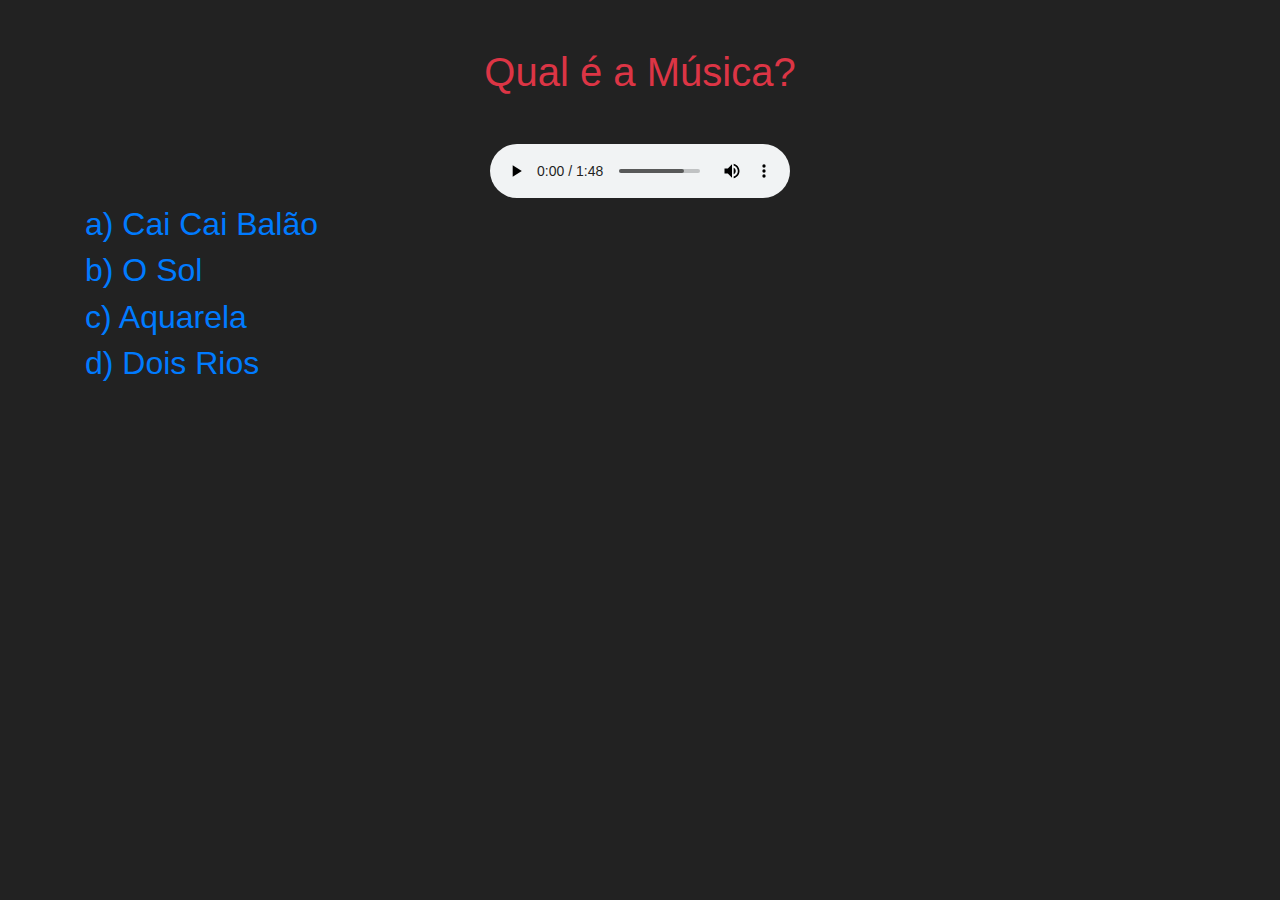
<file: index.html>
<!doctype html>
<html lang="en">

<head>
    <!-- Required meta tags -->
    <meta charset="utf-8">
    <meta name="viewport" content="width=device-width, initial-scale=1, shrink-to-fit=no">

    <!-- Bootstrap CSS -->
    <link rel="stylesheet" href="https://maxcdn.bootstrapcdn.com/bootstrap/4.0.0/css/bootstrap.min.css"
        integrity="sha384-Gn5384xqQ1aoWXA+058RXPxPg6fy4IWvTNh0E263XmFcJlSAwiGgFAW/dAiS6JXm" crossorigin="anonymous">
    <link rel="stylesheet" href="./css/style.css">
    <link
    rel="stylesheet"
    href="https://cdnjs.cloudflare.com/ajax/libs/animate.css/4.0.0/animate.min.css"
  />
    <title>Qual é a Música?</title>
</head>

<body>
    <h1 class="text-center text-danger m-5">Qual é a Música?</h1>

    <div class="container">

        <div class="row">

            <div class="col text-center" >

                <audio src="./assets/audio/Aquarela - Toquinho (Fingerstyle Guitar).mp3" controls></audio>
                <audio id = "certa_play" src="./assets/audio/acertou.mp3"></audio>


            </div>            
        </div>

        <h2  class="text-primary" id = "errada1">a) Cai Cai Balão</h2>
        <h2 class="text-primary" id = "errada2">b) O Sol</h2>
        <h2 id = "certa" class="text-primary">c) Aquarela</h2>
        <h2 class="text-primary" id = "errada3">d) Dois Rios</h2>
    </div>

   
    <!-- Optional JavaScript -->
    <!-- jQuery first, then Popper.js, then Bootstrap JS -->
    <script src="https://code.jquery.com/jquery-3.2.1.slim.min.js"
        integrity="sha384-KJ3o2DKtIkvYIK3UENzmM7KCkRr/rE9/Qpg6aAZGJwFDMVNA/GpGFF93hXpG5KkN"
        crossorigin="anonymous"></script>
    <script src="https://cdnjs.cloudflare.com/ajax/libs/popper.js/1.12.9/umd/popper.min.js"
        integrity="sha384-ApNbgh9B+Y1QKtv3Rn7W3mgPxhU9K/ScQsAP7hUibX39j7fakFPskvXusvfa0b4Q"
        crossorigin="anonymous"></script>
    <script src="https://maxcdn.bootstrapcdn.com/bootstrap/4.0.0/js/bootstrap.min.js"
        integrity="sha384-JZR6Spejh4U02d8jOt6vLEHfe/JQGiRRSQQxSfFWpi1MquVdAyjUar5+76PVCmYl"
        crossorigin="anonymous"></script>

    <script src="./js/main.js"></script>    

</body>

</html>
</file>
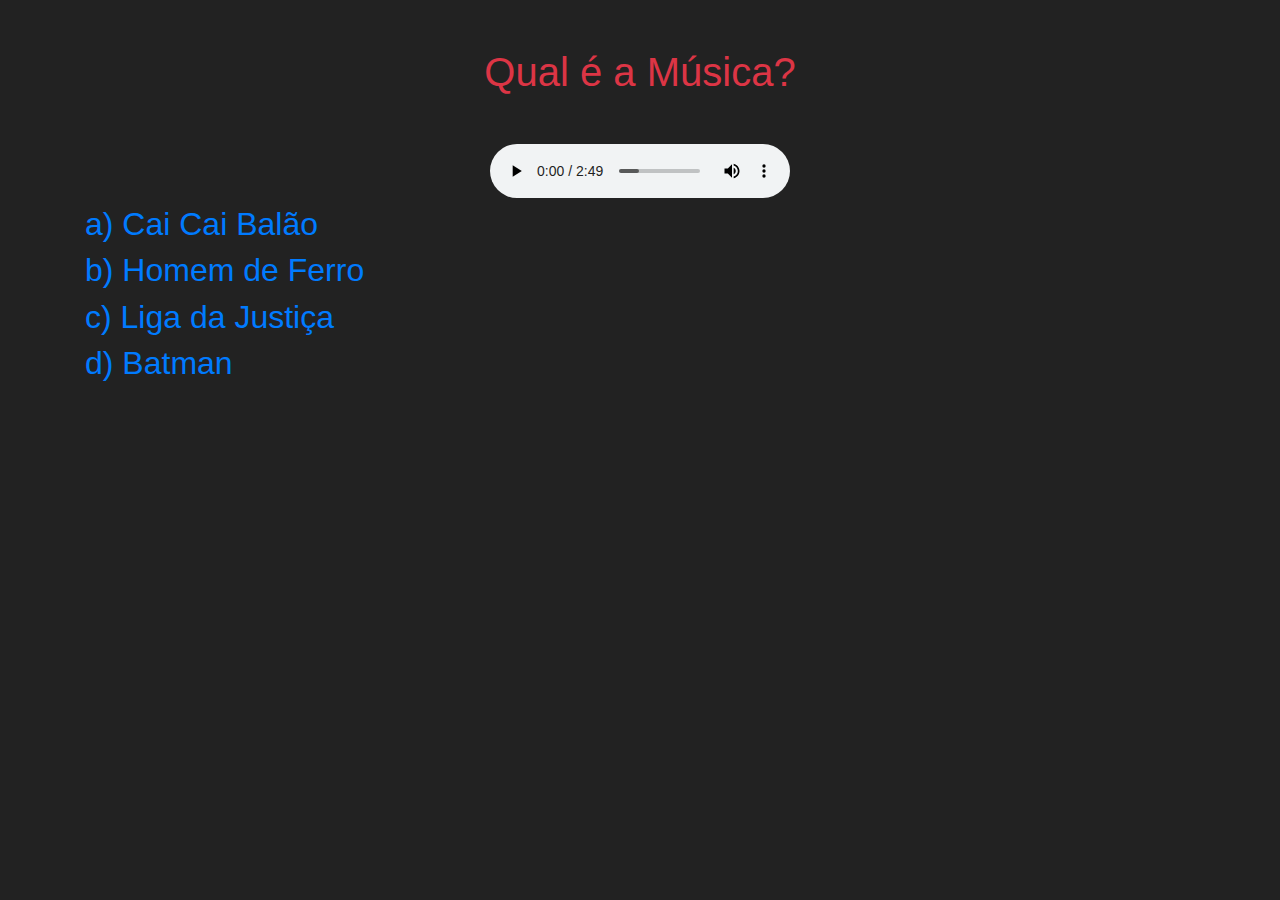
<file: pg2.html>
<!doctype html>
<html lang="en">

<head>
    <!-- Required meta tags -->
    <meta charset="utf-8">
    <meta name="viewport" content="width=device-width, initial-scale=1, shrink-to-fit=no">

    <!-- Bootstrap CSS -->
    <link rel="stylesheet" href="https://maxcdn.bootstrapcdn.com/bootstrap/4.0.0/css/bootstrap.min.css"
        integrity="sha384-Gn5384xqQ1aoWXA+058RXPxPg6fy4IWvTNh0E263XmFcJlSAwiGgFAW/dAiS6JXm" crossorigin="anonymous">
    <link rel="stylesheet" href="./css/style.css">
    <link
    rel="stylesheet"
    href="https://cdnjs.cloudflare.com/ajax/libs/animate.css/4.0.0/animate.min.css"
  />
    <title>Qual é a Música?</title>
</head>

<body>
    <h1 class="text-center text-danger m-5">Qual é a Música?</h1>

    <div class="container">

        <div class="row">

            <div class="col text-center" >

                <audio src="./assets/audio/Batman Theme Song - (TV series 1966  Movie 1989) Fingerstyle (Marcos Kaiser) 67.mp3" controls></audio>

                <audio id = "certa_play" src="./assets/audio/acertou.mp3"></audio>

            </div>            
        </div>

        <h2 class="text-primary" id = "errada1">a) Cai Cai Balão</h2>
        <h2 class="text-primary" id = "errada2">b) Homem de Ferro</h2>
        <h2 class="text-primary" id = "errada3">c) Liga da Justiça</h2>
        <h2 id = "certa" class="text-primary">d) Batman</h2>
    </div>

   
    <!-- Optional JavaScript -->
    <!-- jQuery first, then Popper.js, then Bootstrap JS -->
    <script src="https://code.jquery.com/jquery-3.2.1.slim.min.js"
        integrity="sha384-KJ3o2DKtIkvYIK3UENzmM7KCkRr/rE9/Qpg6aAZGJwFDMVNA/GpGFF93hXpG5KkN"
        crossorigin="anonymous"></script>
    <script src="https://cdnjs.cloudflare.com/ajax/libs/popper.js/1.12.9/umd/popper.min.js"
        integrity="sha384-ApNbgh9B+Y1QKtv3Rn7W3mgPxhU9K/ScQsAP7hUibX39j7fakFPskvXusvfa0b4Q"
        crossorigin="anonymous"></script>
    <script src="https://maxcdn.bootstrapcdn.com/bootstrap/4.0.0/js/bootstrap.min.js"
        integrity="sha384-JZR6Spejh4U02d8jOt6vLEHfe/JQGiRRSQQxSfFWpi1MquVdAyjUar5+76PVCmYl"
        crossorigin="anonymous"></script>

    <script src="./js/main2.js"></script>    

</body>

</html>
</file>
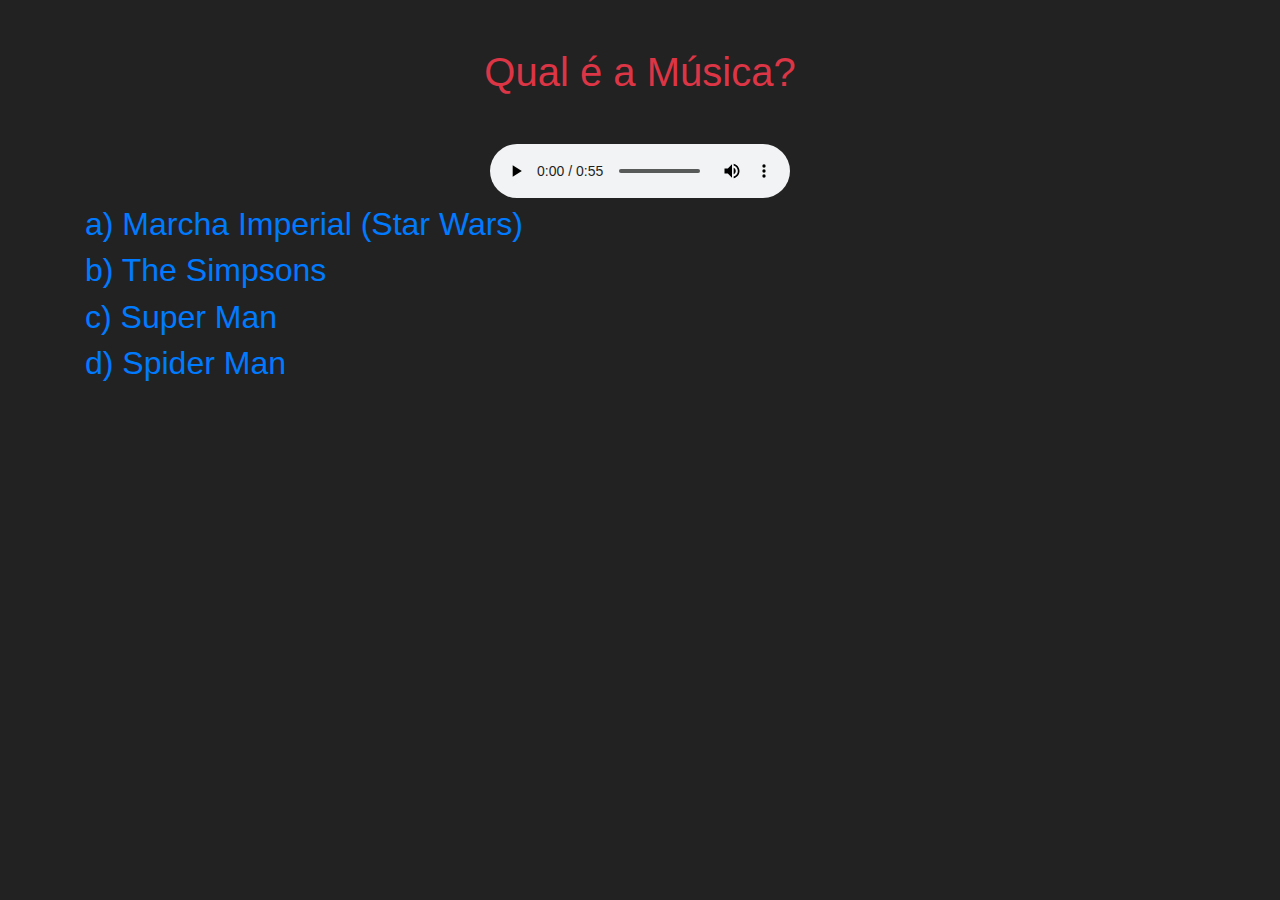
<file: pg3.html>
<!doctype html>
<html lang="en">

<head>
    <!-- Required meta tags -->
    <meta charset="utf-8">
    <meta name="viewport" content="width=device-width, initial-scale=1, shrink-to-fit=no">

    <!-- Bootstrap CSS -->
    <link rel="stylesheet" href="https://maxcdn.bootstrapcdn.com/bootstrap/4.0.0/css/bootstrap.min.css"
        integrity="sha384-Gn5384xqQ1aoWXA+058RXPxPg6fy4IWvTNh0E263XmFcJlSAwiGgFAW/dAiS6JXm" crossorigin="anonymous">
    <link rel="stylesheet" href="./css/style.css">
    <link
    rel="stylesheet"
    href="https://cdnjs.cloudflare.com/ajax/libs/animate.css/4.0.0/animate.min.css"
  />
    <title>Qual é a Música?</title>
</head>

<body>
    <h1 class="text-center text-danger m-5">Qual é a Música?</h1>

    <div class="container">

        <div class="row">

            <div class="col text-center" >

                <audio src="./assets/audio/Kelly Valleau - The Imperial March (Star Wars) - Fingerstyle Guitar.mp3" controls></audio>

                <audio id = "certa_play" src="./assets/audio/acertou.mp3"></audio>

            </div>            
        </div>

        <h2 id = "certa" class="text-primary">a) Marcha Imperial (Star Wars)</h2>
        <h2 class="text-primary" id = "errada1">b) The Simpsons</h2>
        <h2 class="text-primary" id = "errada2">c) Super Man</h2>
        <h2 class="text-primary" id = "errada3">d) Spider Man</h2>
    </div>

   
    <!-- Optional JavaScript -->
    <!-- jQuery first, then Popper.js, then Bootstrap JS -->
    <script src="https://code.jquery.com/jquery-3.2.1.slim.min.js"
        integrity="sha384-KJ3o2DKtIkvYIK3UENzmM7KCkRr/rE9/Qpg6aAZGJwFDMVNA/GpGFF93hXpG5KkN"
        crossorigin="anonymous"></script>
    <script src="https://cdnjs.cloudflare.com/ajax/libs/popper.js/1.12.9/umd/popper.min.js"
        integrity="sha384-ApNbgh9B+Y1QKtv3Rn7W3mgPxhU9K/ScQsAP7hUibX39j7fakFPskvXusvfa0b4Q"
        crossorigin="anonymous"></script>
    <script src="https://maxcdn.bootstrapcdn.com/bootstrap/4.0.0/js/bootstrap.min.js"
        integrity="sha384-JZR6Spejh4U02d8jOt6vLEHfe/JQGiRRSQQxSfFWpi1MquVdAyjUar5+76PVCmYl"
        crossorigin="anonymous"></script>

    <script src="./js/main3.js"></script>    

</body>

</html>
</file>
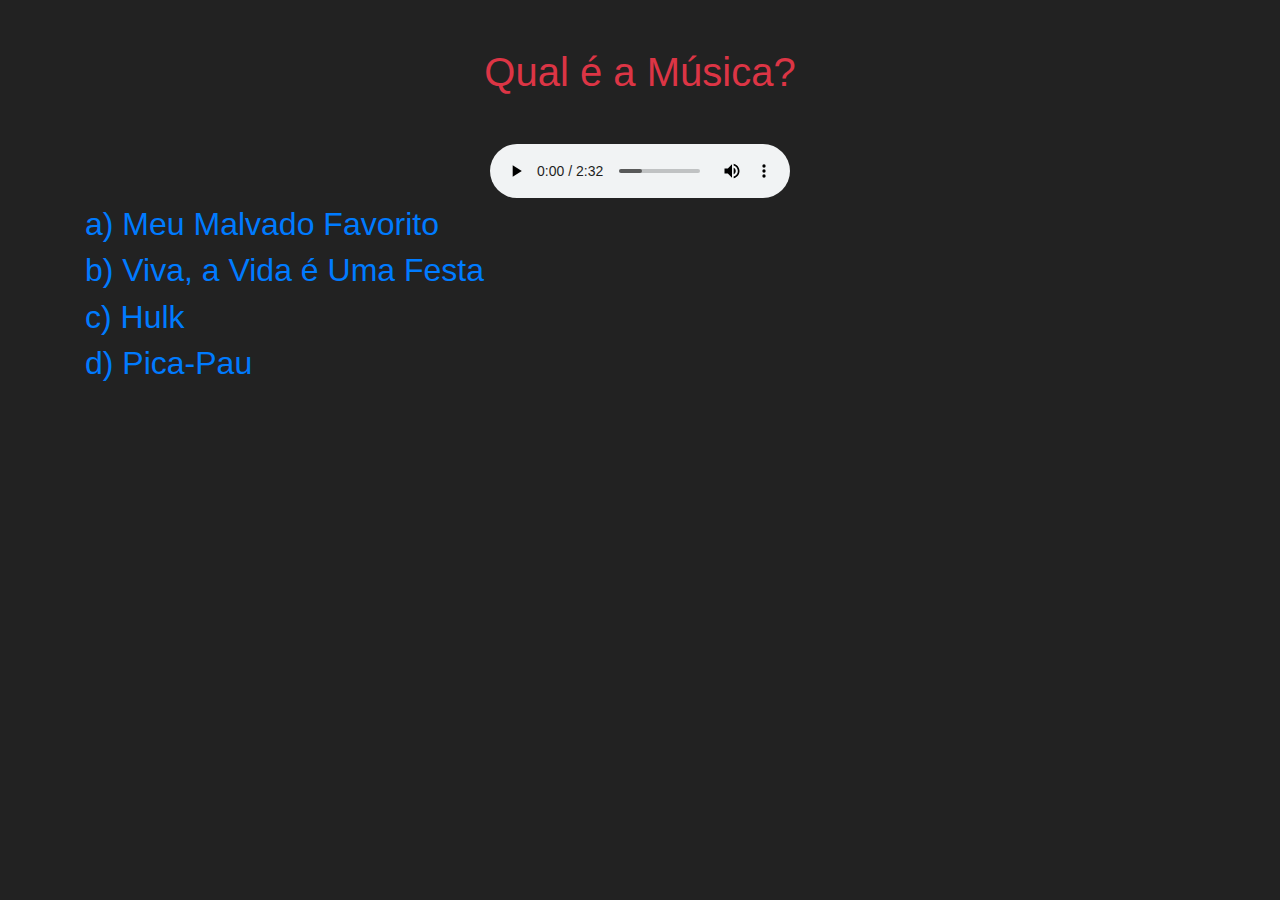
<file: pg4.html>
<!doctype html>
<html lang="en">

<head>
    <!-- Required meta tags -->
    <meta charset="utf-8">
    <meta name="viewport" content="width=device-width, initial-scale=1, shrink-to-fit=no">

    <!-- Bootstrap CSS -->
    <link rel="stylesheet" href="https://maxcdn.bootstrapcdn.com/bootstrap/4.0.0/css/bootstrap.min.css"
        integrity="sha384-Gn5384xqQ1aoWXA+058RXPxPg6fy4IWvTNh0E263XmFcJlSAwiGgFAW/dAiS6JXm" crossorigin="anonymous">
    <link rel="stylesheet" href="./css/style.css">
    <link
    rel="stylesheet"
    href="https://cdnjs.cloudflare.com/ajax/libs/animate.css/4.0.0/animate.min.css"
  />
    <title>Qual é a Música?</title>
</head>

<body>
    <h1 class="text-center text-danger m-5">Qual é a Música?</h1>

    <div class="container">

        <div class="row">

            <div class="col text-center" >

                <audio src="./assets/audio/Remember Me from COCO -  Sungha Jung.mp3" controls></audio>
                <audio id = "certa_play" src="./assets/audio/acertou.mp3"></audio>


            </div>            
        </div>

        <h2 class="text-primary" id = "errada1">a) Meu Malvado Favorito</h2>
        <h2 id = "certa" class="text-primary">b) Viva, a Vida é Uma Festa</h2>
        <h2 class="text-primary" id = "errada2">c) Hulk</h2>
        <h2 class="text-primary" id = "errada3">d) Pica-Pau</h2>
    </div>

   
    <!-- Optional JavaScript -->
    <!-- jQuery first, then Popper.js, then Bootstrap JS -->
    <script src="https://code.jquery.com/jquery-3.2.1.slim.min.js"
        integrity="sha384-KJ3o2DKtIkvYIK3UENzmM7KCkRr/rE9/Qpg6aAZGJwFDMVNA/GpGFF93hXpG5KkN"
        crossorigin="anonymous"></script>
    <script src="https://cdnjs.cloudflare.com/ajax/libs/popper.js/1.12.9/umd/popper.min.js"
        integrity="sha384-ApNbgh9B+Y1QKtv3Rn7W3mgPxhU9K/ScQsAP7hUibX39j7fakFPskvXusvfa0b4Q"
        crossorigin="anonymous"></script>
    <script src="https://maxcdn.bootstrapcdn.com/bootstrap/4.0.0/js/bootstrap.min.js"
        integrity="sha384-JZR6Spejh4U02d8jOt6vLEHfe/JQGiRRSQQxSfFWpi1MquVdAyjUar5+76PVCmYl"
        crossorigin="anonymous"></script>

    <script src="./js/main4.js"></script>    

</body>

</html>
</file>
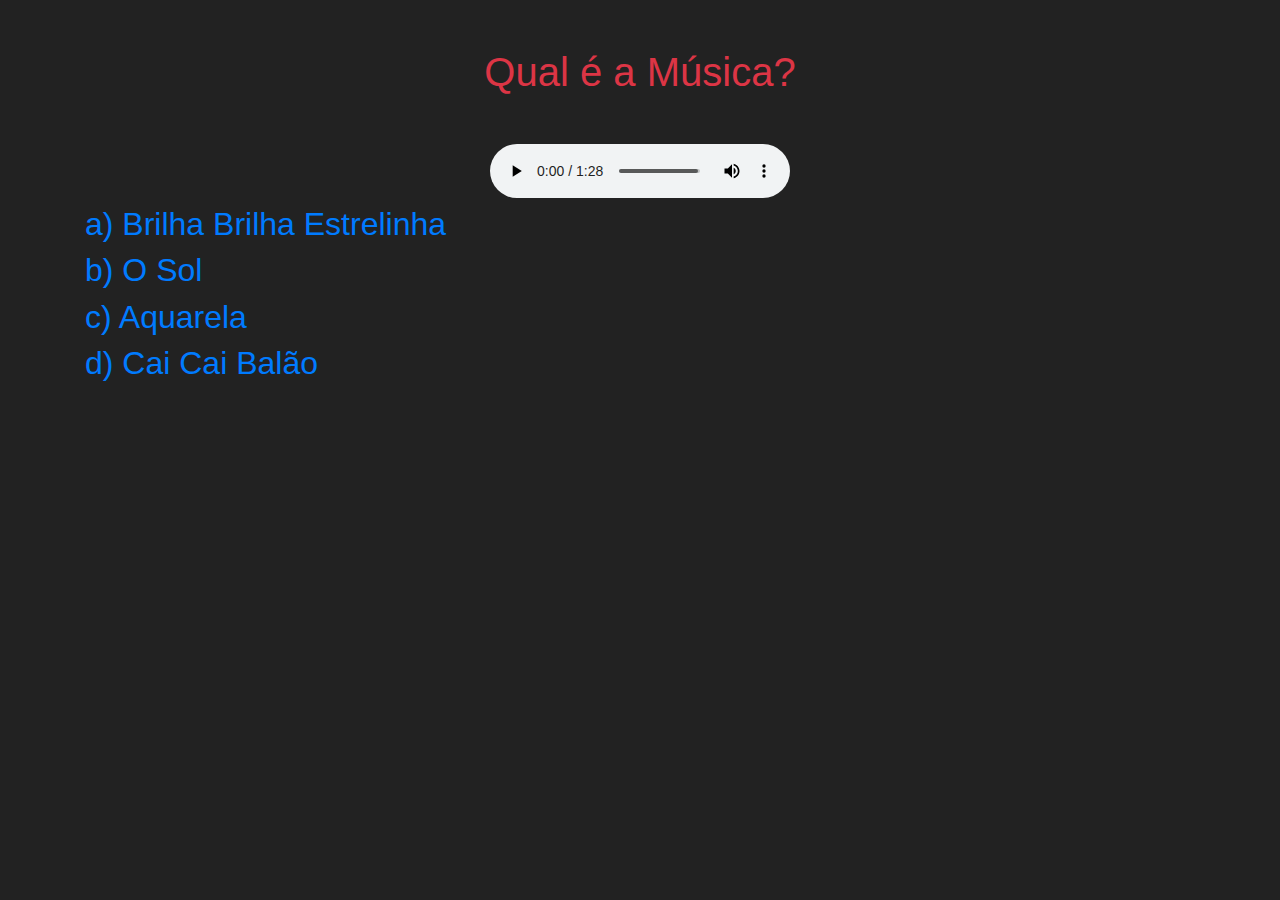
<file: pg7.html>
<!doctype html>
<html lang="en">

<head>
    <!-- Required meta tags -->
    <meta charset="utf-8">
    <meta name="viewport" content="width=device-width, initial-scale=1, shrink-to-fit=no">

    <!-- Bootstrap CSS -->
    <link rel="stylesheet" href="https://maxcdn.bootstrapcdn.com/bootstrap/4.0.0/css/bootstrap.min.css"
        integrity="sha384-Gn5384xqQ1aoWXA+058RXPxPg6fy4IWvTNh0E263XmFcJlSAwiGgFAW/dAiS6JXm" crossorigin="anonymous">
    <link rel="stylesheet" href="./css/style.css">
    <link
    rel="stylesheet"
    href="https://cdnjs.cloudflare.com/ajax/libs/animate.css/4.0.0/animate.min.css"
  />
    <title>Qual é a Música?</title>
</head>

<body>
    <h1 class="text-center text-danger m-5">Qual é a Música?</h1>

    <div class="container">

        <div class="row">

            <div class="col text-center" >

                <audio src="./assets/audio/TWINKLE TWINKLE LITTLE STAR Fingerstyle Guitar  TAB by GuitarNick.mp3" controls></audio>
                <audio id = "certa_play" src="./assets/audio/acertou.mp3"></audio>


            </div>            
        </div>

        <h2 id = "certa" class="text-primary">a) Brilha Brilha Estrelinha</h2>
        <h2 class="text-primary"id = "errada1">b) O Sol</h2>
        <h2 class="text-primary"id = "errada2">c) Aquarela</h2>
        <h2 class="text-primary" id = "errada3">d) Cai Cai Balão</h2>
    </div>

   
    <!-- Optional JavaScript -->
    <!-- jQuery first, then Popper.js, then Bootstrap JS -->
    <script src="https://code.jquery.com/jquery-3.2.1.slim.min.js"
        integrity="sha384-KJ3o2DKtIkvYIK3UENzmM7KCkRr/rE9/Qpg6aAZGJwFDMVNA/GpGFF93hXpG5KkN"
        crossorigin="anonymous"></script>
    <script src="https://cdnjs.cloudflare.com/ajax/libs/popper.js/1.12.9/umd/popper.min.js"
        integrity="sha384-ApNbgh9B+Y1QKtv3Rn7W3mgPxhU9K/ScQsAP7hUibX39j7fakFPskvXusvfa0b4Q"
        crossorigin="anonymous"></script>
    <script src="https://maxcdn.bootstrapcdn.com/bootstrap/4.0.0/js/bootstrap.min.js"
        integrity="sha384-JZR6Spejh4U02d8jOt6vLEHfe/JQGiRRSQQxSfFWpi1MquVdAyjUar5+76PVCmYl"
        crossorigin="anonymous"></script>

    <script src="./js/main7.js"></script>    

</body>

</html>
</file>
<file: css/style.css>
h2{

    cursor: pointer;
}

body{

    background-color: #222;
}

.certa{

    background-color: rgba(172, 255, 47, 0.747);
    border-radius: 5px;
}

.errada{

    background-color: rgba(255, 0, 0, 0.664);
    border-radius: 5px;
}
</file>
